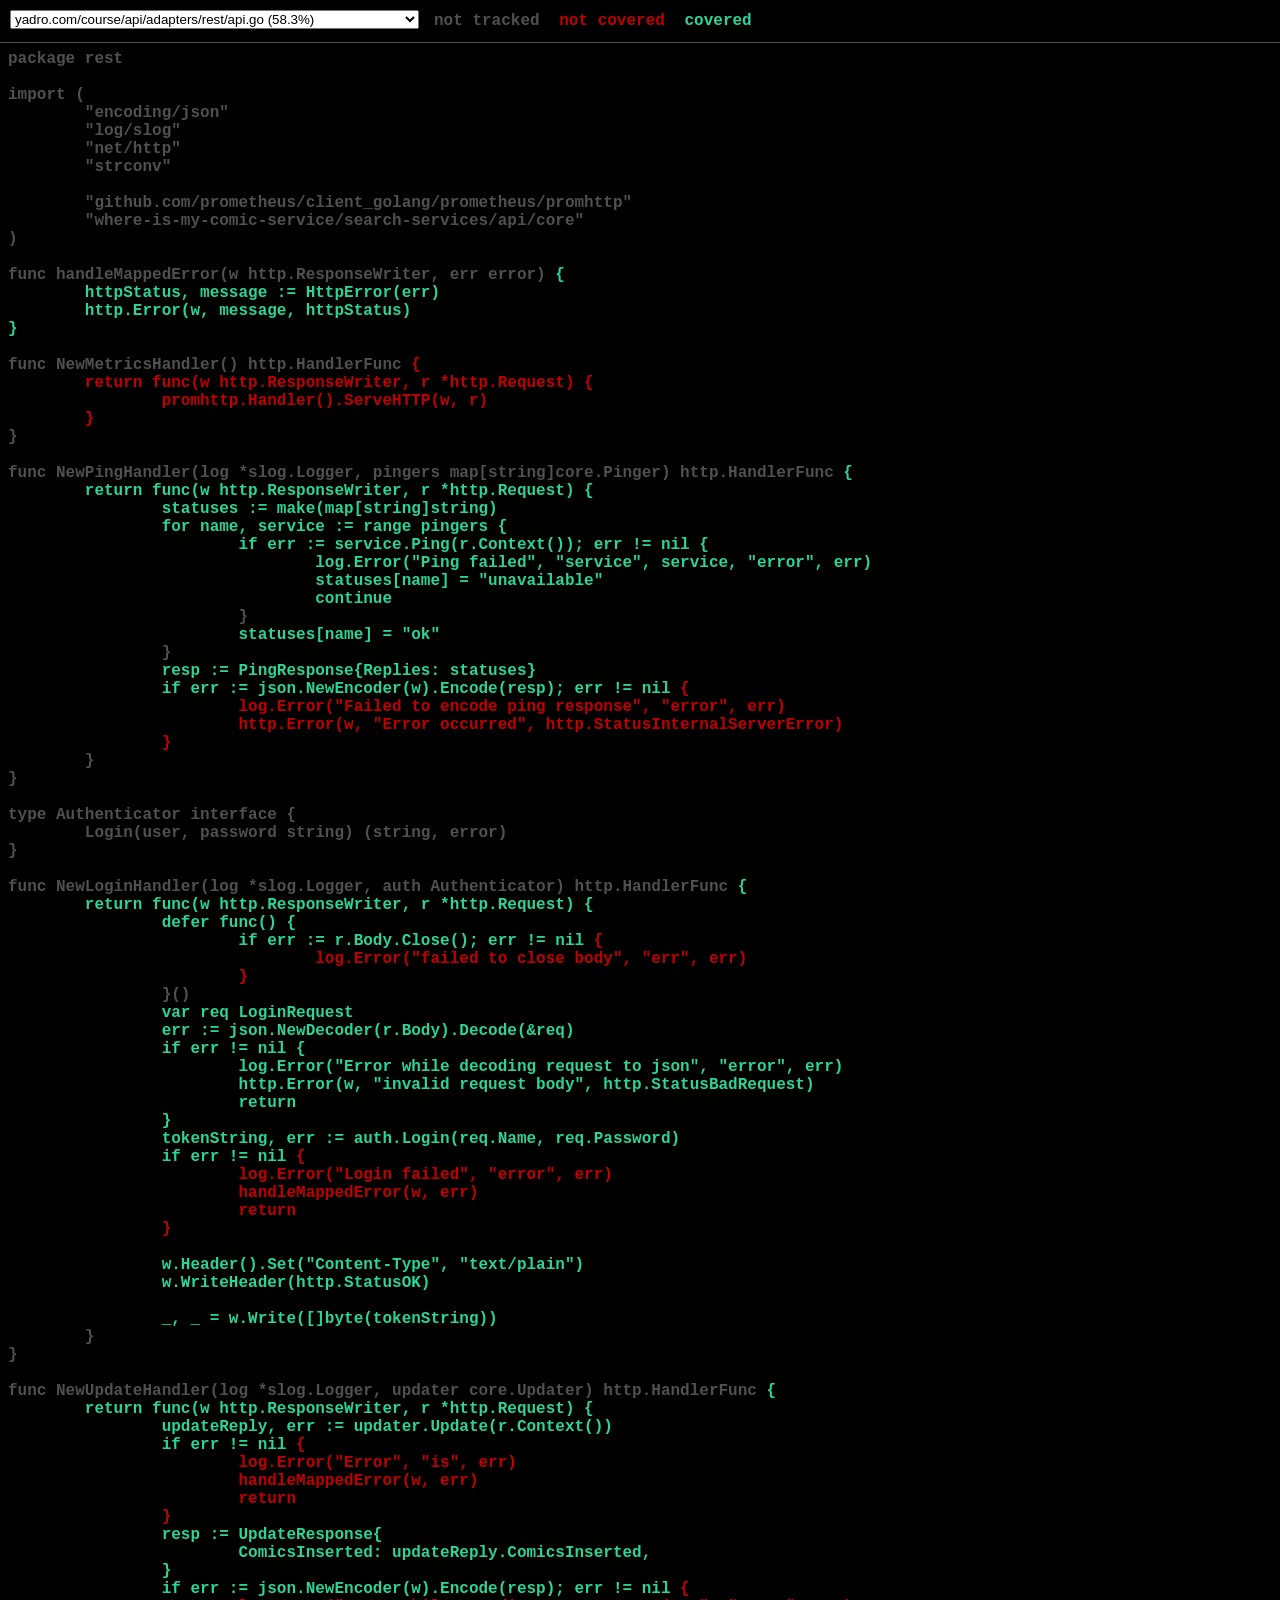
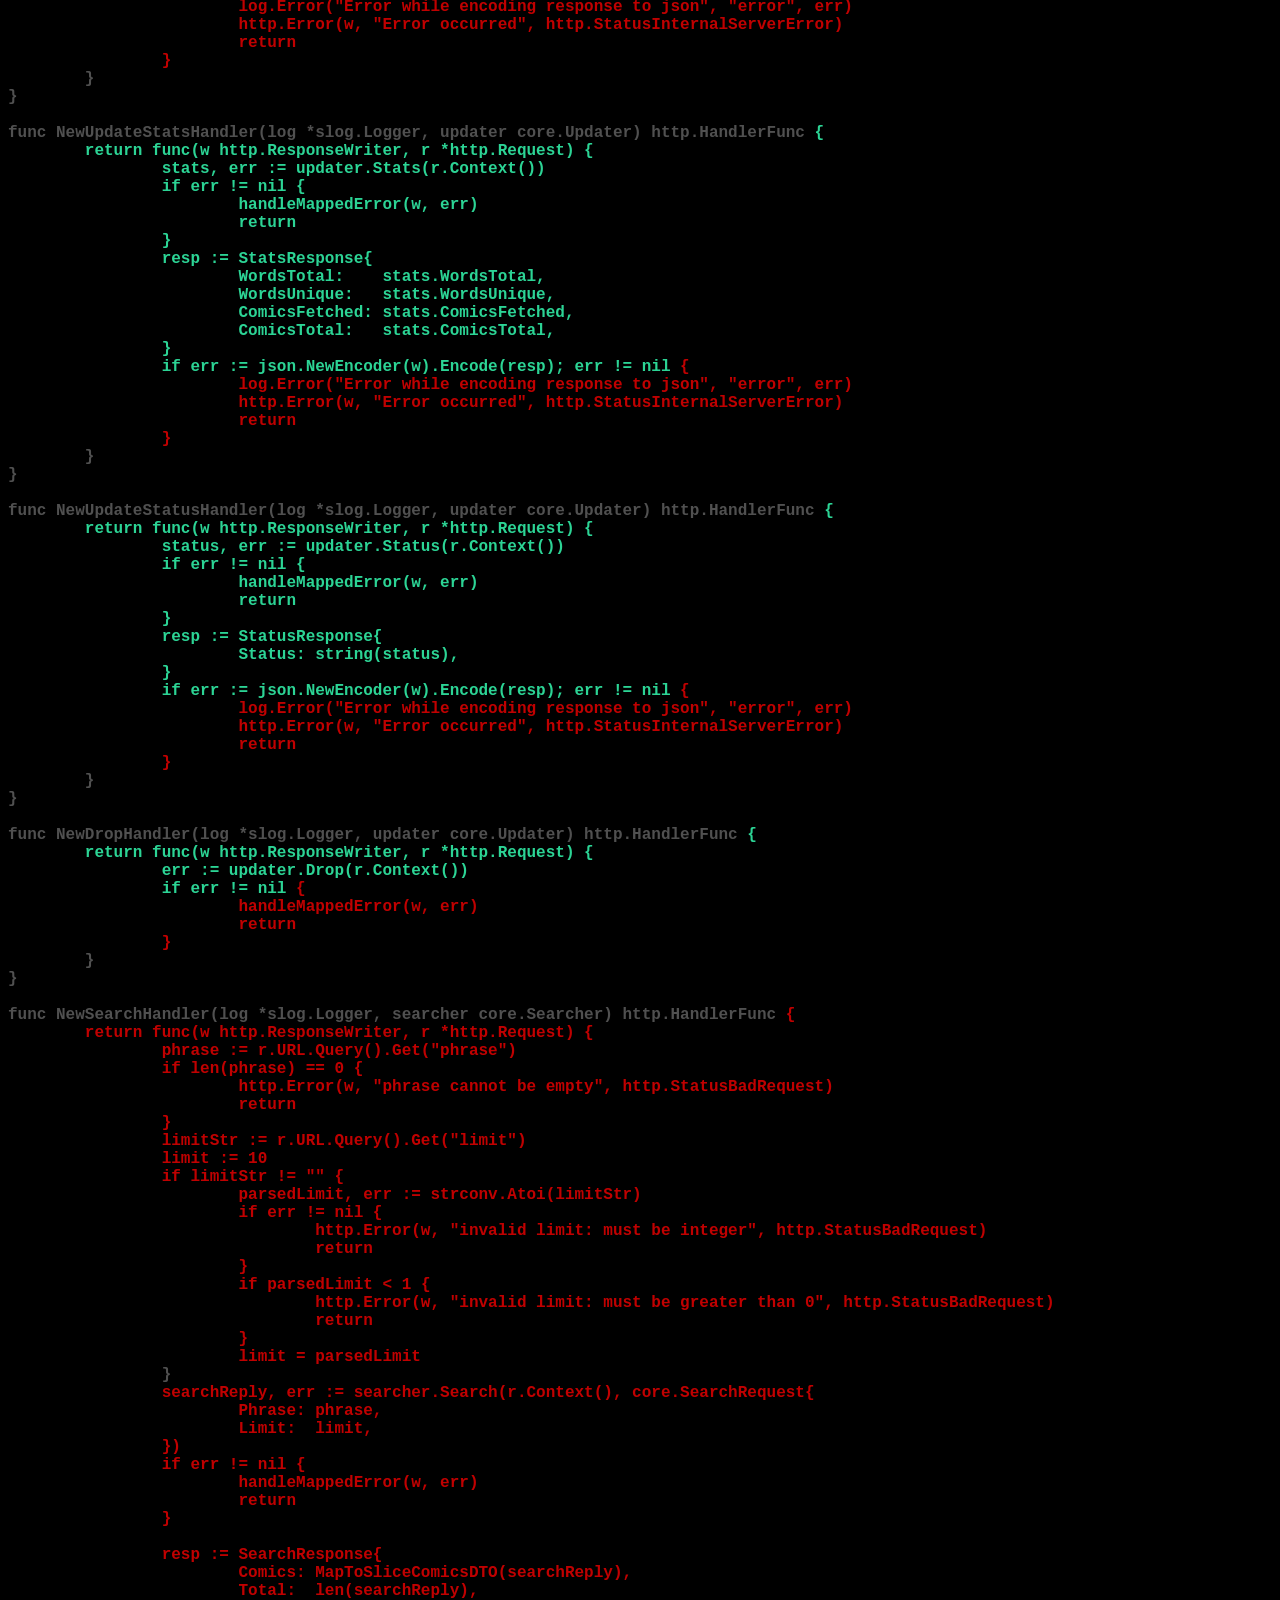
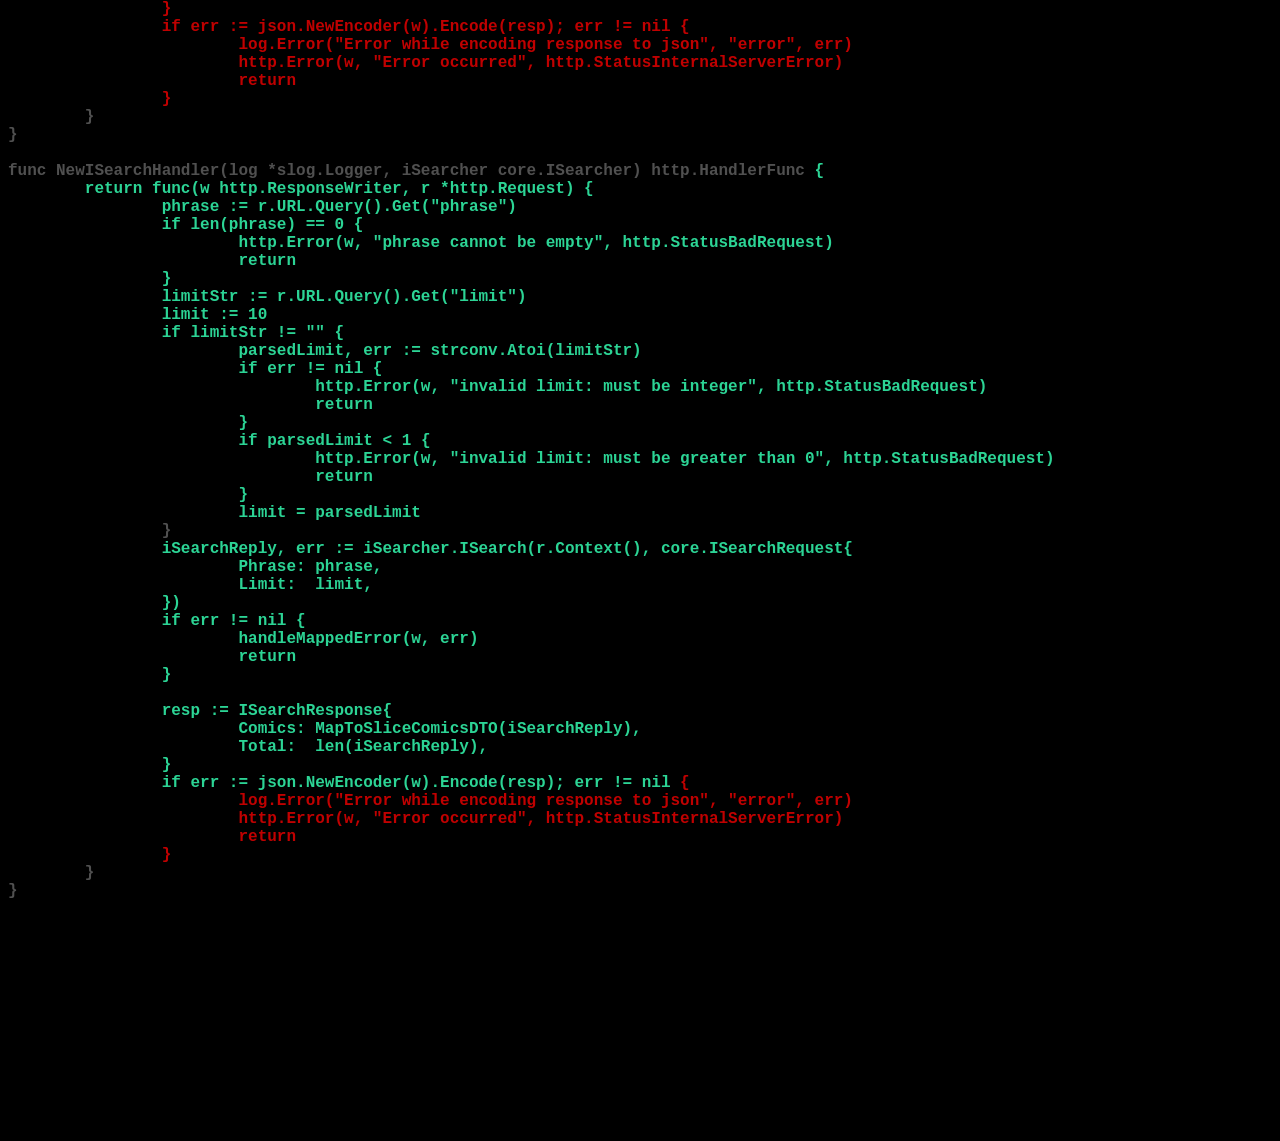
<file: cover.html>
<!DOCTYPE html>
<html>
	<head>
		<meta http-equiv="Content-Type" content="text/html; charset=utf-8">
		<title>rest: Go Coverage Report</title>
		<style>
			body {
				background: black;
				color: rgb(80, 80, 80);
			}
			body, pre, #legend span {
				font-family: Menlo, monospace;
				font-weight: bold;
			}
			#topbar {
				background: black;
				position: fixed;
				top: 0; left: 0; right: 0;
				height: 42px;
				border-bottom: 1px solid rgb(80, 80, 80);
			}
			#content {
				margin-top: 50px;
			}
			#nav, #legend {
				float: left;
				margin-left: 10px;
			}
			#legend {
				margin-top: 12px;
			}
			#nav {
				margin-top: 10px;
			}
			#legend span {
				margin: 0 5px;
			}
			.cov0 { color: rgb(192, 0, 0) }
.cov1 { color: rgb(128, 128, 128) }
.cov2 { color: rgb(116, 140, 131) }
.cov3 { color: rgb(104, 152, 134) }
.cov4 { color: rgb(92, 164, 137) }
.cov5 { color: rgb(80, 176, 140) }
.cov6 { color: rgb(68, 188, 143) }
.cov7 { color: rgb(56, 200, 146) }
.cov8 { color: rgb(44, 212, 149) }
.cov9 { color: rgb(32, 224, 152) }
.cov10 { color: rgb(20, 236, 155) }

		</style>
	</head>
	<body>
		<div id="topbar">
			<div id="nav">
				<select id="files">
				
				<option value="file0">yadro.com/course/api/adapters/rest/api.go (58.3%)</option>
				
				<option value="file1">yadro.com/course/api/adapters/rest/middleware/auth.go (100.0%)</option>
				
				<option value="file2">yadro.com/course/isearch/adapters/grpc/server.go (100.0%)</option>
				
				<option value="file3">yadro.com/course/isearch/adapters/initiator/initiator.go (100.0%)</option>
				
				<option value="file4">yadro.com/course/isearch/core/service.go (93.1%)</option>
				
				<option value="file5">yadro.com/course/search/adapters/grpc/server.go (100.0%)</option>
				
				<option value="file6">yadro.com/course/search/core/service.go (91.2%)</option>
				
				<option value="file7">yadro.com/course/update/adapters/grpc/server.go (100.0%)</option>
				
				<option value="file8">yadro.com/course/update/core/service.go (81.4%)</option>
				
				<option value="file9">yadro.com/course/words/words/words.go (100.0%)</option>
				
				</select>
			</div>
			<div id="legend">
				<span>not tracked</span>
			
				<span class="cov0">not covered</span>
				<span class="cov8">covered</span>
			
			</div>
		</div>
		<div id="content">
		
		<pre class="file" id="file0" style="display: none">package rest

import (
        "encoding/json"
        "log/slog"
        "net/http"
        "strconv"

        "github.com/prometheus/client_golang/prometheus/promhttp"
        "where-is-my-comic-service/search-services/api/core"
)

func handleMappedError(w http.ResponseWriter, err error) <span class="cov8" title="1">{
        httpStatus, message := HttpError(err)
        http.Error(w, message, httpStatus)
}</span>

func NewMetricsHandler() http.HandlerFunc <span class="cov0" title="0">{
        return func(w http.ResponseWriter, r *http.Request) </span><span class="cov0" title="0">{
                promhttp.Handler().ServeHTTP(w, r)
        }</span>
}

func NewPingHandler(log *slog.Logger, pingers map[string]core.Pinger) http.HandlerFunc <span class="cov8" title="1">{
        return func(w http.ResponseWriter, r *http.Request) </span><span class="cov8" title="1">{
                statuses := make(map[string]string)
                for name, service := range pingers </span><span class="cov8" title="1">{
                        if err := service.Ping(r.Context()); err != nil </span><span class="cov8" title="1">{
                                log.Error("Ping failed", "service", service, "error", err)
                                statuses[name] = "unavailable"
                                continue</span>
                        }
                        <span class="cov8" title="1">statuses[name] = "ok"</span>
                }
                <span class="cov8" title="1">resp := PingResponse{Replies: statuses}
                if err := json.NewEncoder(w).Encode(resp); err != nil </span><span class="cov0" title="0">{
                        log.Error("Failed to encode ping response", "error", err)
                        http.Error(w, "Error occurred", http.StatusInternalServerError)
                }</span>
        }
}

type Authenticator interface {
        Login(user, password string) (string, error)
}

func NewLoginHandler(log *slog.Logger, auth Authenticator) http.HandlerFunc <span class="cov8" title="1">{
        return func(w http.ResponseWriter, r *http.Request) </span><span class="cov8" title="1">{
                defer func() </span><span class="cov8" title="1">{
                        if err := r.Body.Close(); err != nil </span><span class="cov0" title="0">{
                                log.Error("failed to close body", "err", err)
                        }</span>
                }()
                <span class="cov8" title="1">var req LoginRequest
                err := json.NewDecoder(r.Body).Decode(&amp;req)
                if err != nil </span><span class="cov8" title="1">{
                        log.Error("Error while decoding request to json", "error", err)
                        http.Error(w, "invalid request body", http.StatusBadRequest)
                        return
                }</span>
                <span class="cov8" title="1">tokenString, err := auth.Login(req.Name, req.Password)
                if err != nil </span><span class="cov0" title="0">{
                        log.Error("Login failed", "error", err)
                        handleMappedError(w, err)
                        return
                }</span>

                <span class="cov8" title="1">w.Header().Set("Content-Type", "text/plain")
                w.WriteHeader(http.StatusOK)

                _, _ = w.Write([]byte(tokenString))</span>
        }
}

func NewUpdateHandler(log *slog.Logger, updater core.Updater) http.HandlerFunc <span class="cov8" title="1">{
        return func(w http.ResponseWriter, r *http.Request) </span><span class="cov8" title="1">{
                updateReply, err := updater.Update(r.Context())
                if err != nil </span><span class="cov0" title="0">{
                        log.Error("Error", "is", err)
                        handleMappedError(w, err)
                        return
                }</span>
                <span class="cov8" title="1">resp := UpdateResponse{
                        ComicsInserted: updateReply.ComicsInserted,
                }
                if err := json.NewEncoder(w).Encode(resp); err != nil </span><span class="cov0" title="0">{
                        log.Error("Error while encoding response to json", "error", err)
                        http.Error(w, "Error occurred", http.StatusInternalServerError)
                        return
                }</span>
        }
}

func NewUpdateStatsHandler(log *slog.Logger, updater core.Updater) http.HandlerFunc <span class="cov8" title="1">{
        return func(w http.ResponseWriter, r *http.Request) </span><span class="cov8" title="1">{
                stats, err := updater.Stats(r.Context())
                if err != nil </span><span class="cov8" title="1">{
                        handleMappedError(w, err)
                        return
                }</span>
                <span class="cov8" title="1">resp := StatsResponse{
                        WordsTotal:    stats.WordsTotal,
                        WordsUnique:   stats.WordsUnique,
                        ComicsFetched: stats.ComicsFetched,
                        ComicsTotal:   stats.ComicsTotal,
                }
                if err := json.NewEncoder(w).Encode(resp); err != nil </span><span class="cov0" title="0">{
                        log.Error("Error while encoding response to json", "error", err)
                        http.Error(w, "Error occurred", http.StatusInternalServerError)
                        return
                }</span>
        }
}

func NewUpdateStatusHandler(log *slog.Logger, updater core.Updater) http.HandlerFunc <span class="cov8" title="1">{
        return func(w http.ResponseWriter, r *http.Request) </span><span class="cov8" title="1">{
                status, err := updater.Status(r.Context())
                if err != nil </span><span class="cov8" title="1">{
                        handleMappedError(w, err)
                        return
                }</span>
                <span class="cov8" title="1">resp := StatusResponse{
                        Status: string(status),
                }
                if err := json.NewEncoder(w).Encode(resp); err != nil </span><span class="cov0" title="0">{
                        log.Error("Error while encoding response to json", "error", err)
                        http.Error(w, "Error occurred", http.StatusInternalServerError)
                        return
                }</span>
        }
}

func NewDropHandler(log *slog.Logger, updater core.Updater) http.HandlerFunc <span class="cov8" title="1">{
        return func(w http.ResponseWriter, r *http.Request) </span><span class="cov8" title="1">{
                err := updater.Drop(r.Context())
                if err != nil </span><span class="cov0" title="0">{
                        handleMappedError(w, err)
                        return
                }</span>
        }
}

func NewSearchHandler(log *slog.Logger, searcher core.Searcher) http.HandlerFunc <span class="cov0" title="0">{
        return func(w http.ResponseWriter, r *http.Request) </span><span class="cov0" title="0">{
                phrase := r.URL.Query().Get("phrase")
                if len(phrase) == 0 </span><span class="cov0" title="0">{
                        http.Error(w, "phrase cannot be empty", http.StatusBadRequest)
                        return
                }</span>
                <span class="cov0" title="0">limitStr := r.URL.Query().Get("limit")
                limit := 10
                if limitStr != "" </span><span class="cov0" title="0">{
                        parsedLimit, err := strconv.Atoi(limitStr)
                        if err != nil </span><span class="cov0" title="0">{
                                http.Error(w, "invalid limit: must be integer", http.StatusBadRequest)
                                return
                        }</span>
                        <span class="cov0" title="0">if parsedLimit &lt; 1 </span><span class="cov0" title="0">{
                                http.Error(w, "invalid limit: must be greater than 0", http.StatusBadRequest)
                                return
                        }</span>
                        <span class="cov0" title="0">limit = parsedLimit</span>
                }
                <span class="cov0" title="0">searchReply, err := searcher.Search(r.Context(), core.SearchRequest{
                        Phrase: phrase,
                        Limit:  limit,
                })
                if err != nil </span><span class="cov0" title="0">{
                        handleMappedError(w, err)
                        return
                }</span>

                <span class="cov0" title="0">resp := SearchResponse{
                        Comics: MapToSliceComicsDTO(searchReply),
                        Total:  len(searchReply),
                }
                if err := json.NewEncoder(w).Encode(resp); err != nil </span><span class="cov0" title="0">{
                        log.Error("Error while encoding response to json", "error", err)
                        http.Error(w, "Error occurred", http.StatusInternalServerError)
                        return
                }</span>
        }
}

func NewISearchHandler(log *slog.Logger, iSearcher core.ISearcher) http.HandlerFunc <span class="cov8" title="1">{
        return func(w http.ResponseWriter, r *http.Request) </span><span class="cov8" title="1">{
                phrase := r.URL.Query().Get("phrase")
                if len(phrase) == 0 </span><span class="cov8" title="1">{
                        http.Error(w, "phrase cannot be empty", http.StatusBadRequest)
                        return
                }</span>
                <span class="cov8" title="1">limitStr := r.URL.Query().Get("limit")
                limit := 10
                if limitStr != "" </span><span class="cov8" title="1">{
                        parsedLimit, err := strconv.Atoi(limitStr)
                        if err != nil </span><span class="cov8" title="1">{
                                http.Error(w, "invalid limit: must be integer", http.StatusBadRequest)
                                return
                        }</span>
                        <span class="cov8" title="1">if parsedLimit &lt; 1 </span><span class="cov8" title="1">{
                                http.Error(w, "invalid limit: must be greater than 0", http.StatusBadRequest)
                                return
                        }</span>
                        <span class="cov8" title="1">limit = parsedLimit</span>
                }
                <span class="cov8" title="1">iSearchReply, err := iSearcher.ISearch(r.Context(), core.ISearchRequest{
                        Phrase: phrase,
                        Limit:  limit,
                })
                if err != nil </span><span class="cov8" title="1">{
                        handleMappedError(w, err)
                        return
                }</span>

                <span class="cov8" title="1">resp := ISearchResponse{
                        Comics: MapToSliceComicsDTO(iSearchReply),
                        Total:  len(iSearchReply),
                }
                if err := json.NewEncoder(w).Encode(resp); err != nil </span><span class="cov0" title="0">{
                        log.Error("Error while encoding response to json", "error", err)
                        http.Error(w, "Error occurred", http.StatusInternalServerError)
                        return
                }</span>
        }
}
</pre>
		
		<pre class="file" id="file1" style="display: none">package middleware

import (
        "net/http"
        "strings"

        "where-is-my-comic-service/search-services/api/adapters/rest"
)

type TokenVerifier interface {
        Verify(token string) error
}

func Auth(next http.HandlerFunc, verifier TokenVerifier) http.HandlerFunc <span class="cov8" title="1">{
        return func(w http.ResponseWriter, r *http.Request) </span><span class="cov8" title="1">{
                authHeader := r.Header.Get("Authorization")
                if authHeader == "" </span><span class="cov8" title="1">{
                        http.Error(w, "Authorization header required", http.StatusUnauthorized)
                        return
                }</span>
                <span class="cov8" title="1">if !strings.HasPrefix(authHeader, "Token ") </span><span class="cov8" title="1">{
                        http.Error(w, "invalid authorization header", http.StatusUnauthorized)
                        return
                }</span>
                <span class="cov8" title="1">tokenString := strings.TrimPrefix(authHeader, "Token ")
                err := verifier.Verify(tokenString)
                if err != nil </span><span class="cov8" title="1">{
                        httpStatus, message := rest.HttpError(err)
                        http.Error(w, message, httpStatus)
                        return
                }</span>
                <span class="cov8" title="1">next(w, r)</span>
        }
}
</pre>
		
		<pre class="file" id="file2" style="display: none">package grpc

import (
        "context"
        "log/slog"

        "google.golang.org/protobuf/types/known/emptypb"
        "where-is-my-comic-service/search-services/isearch/core"
        isearchpb "where-is-my-comic-service/search-services/proto/isearch"
)

func NewServer(service core.ISearcher) *Server <span class="cov8" title="1">{
        return &amp;Server{service: service}
}</span>

type Server struct {
        isearchpb.UnimplementedISearchServer
        service core.ISearcher
}

func (s *Server) Ping(_ context.Context, _ *emptypb.Empty) (*emptypb.Empty, error) <span class="cov8" title="1">{ return nil, nil }</span>

func (s *Server) ISearch(ctx context.Context, in *isearchpb.ISearchRequest) (*isearchpb.ISearchResponse, error) <span class="cov8" title="1">{
        iSearchReply, err := s.service.ISearch(ctx, core.ISearchRequest{
                Phrase: in.Phrase,
                Limit:  int(in.GetLimit()),
        })
        if err != nil </span><span class="cov8" title="1">{
                slog.Error("Error", "err", err)
                return nil, MapGRPCError(err)
        }</span>
        <span class="cov8" title="1">return &amp;isearchpb.ISearchResponse{
                Comics: toProtoComics(iSearchReply),
        }, nil</span>
}
</pre>
		
		<pre class="file" id="file3" style="display: none">package initiator

import (
        "context"
        "log/slog"
        "time"

        "where-is-my-comic-service/search-services/isearch/core"
)

type Initiator struct {
        builder core.IndexBuilder
        ttl     time.Duration
        log     *slog.Logger
}

func New(builder core.IndexBuilder, ttl time.Duration, log *slog.Logger) *Initiator <span class="cov8" title="1">{
        return &amp;Initiator{
                builder: builder,
                ttl:     ttl,
                log:     log,
        }
}</span>

func (i *Initiator) InitInitial(ctx context.Context) error <span class="cov8" title="1">{
        i.log.Info("Starting initial index build...")
        if err := i.builder.RebuildIndex(ctx); err != nil </span><span class="cov8" title="1">{
                i.log.Error("Failed to build initial index", "err", err)
                return err
        }</span>
        <span class="cov8" title="1">i.log.Info("Initial index built successfully")
        return nil</span>
}

func (i *Initiator) Start(ctx context.Context) <span class="cov8" title="1">{
        ticker := time.NewTicker(i.ttl)
        defer ticker.Stop()
        for </span><span class="cov8" title="1">{
                select </span>{
                case &lt;-ctx.Done():<span class="cov8" title="1">
                        i.log.Info("Stopping initiator...")
                        return</span>
                case &lt;-ticker.C:<span class="cov8" title="1">
                        i.log.Info("Rebuilding index by timer...")
                        if err := i.builder.RebuildIndex(ctx); err != nil </span><span class="cov8" title="1">{
                                i.log.Error("Failed to rebuild index", "err", err)
                        }</span>
                }
        }
}
</pre>
		
		<pre class="file" id="file4" style="display: none">package core

import (
        "context"
        "log/slog"
        "slices"
        "sort"
        "strings"
        "sync/atomic"

        "github.com/iwilltry42/bm25-go/bm25"
)

const k1 = 1.5
const b = 0.75

type Service struct {
        log        *slog.Logger
        db         DB
        words      Words
        index      atomic.Pointer[SearchIndex]
        rebuilding atomic.Bool
}

type searchResult struct {
        ID    int
        Score float64
}

func NewService(log *slog.Logger, db DB, words Words) (*Service, error) <span class="cov8" title="1">{
        return &amp;Service{
                log:   log,
                db:    db,
                words: words,
        }, nil
}</span>

func removeDuplicates(keyWords []string) []string <span class="cov8" title="1">{
        slices.Sort(keyWords)
        keyWords = slices.Compact(keyWords)
        return keyWords
}</span>

func tokenizer(s string) []string <span class="cov8" title="1">{
        return strings.Split(s, " ")
}</span>

func buildSearchIndex(comicsData []ComicsKeyWords) (*SearchIndex, error) <span class="cov8" title="1">{
        searchIndex := &amp;SearchIndex{
                InvertedIndex: make(map[string][]DocMeta),
                IDF:           make(map[string]float64),
        }
        corpus := make([]string, 0, len(comicsData))

        for _, c := range comicsData </span><span class="cov8" title="1">{
                corpus = append(corpus, strings.Join(c.KeyWords, " "))
        }</span>

        <span class="cov8" title="1">if len(corpus) == 0 </span><span class="cov8" title="1">{
                return searchIndex, nil
        }</span>
        <span class="cov8" title="1">bm, err := bm25.NewBM25Okapi(corpus, tokenizer, k1, b, nil)
        if err != nil </span><span class="cov0" title="0">{
                return nil, err
        }</span>
        <span class="cov8" title="1">for _, data := range comicsData </span><span class="cov8" title="1">{
                keyWordsJoined := strings.Join(data.KeyWords, " ")
                uniqueKeyWords := removeDuplicates(data.KeyWords)
                for _, keyWord := range uniqueKeyWords </span><span class="cov8" title="1">{
                        termFreq, err := bm25.CountTermFreq(keyWord, keyWordsJoined, tokenizer)

                        if err != nil </span><span class="cov0" title="0">{
                                return nil, err
                        }</span>

                        <span class="cov8" title="1">if _, ok := searchIndex.IDF[keyWord]; !ok </span><span class="cov8" title="1">{
                                idf, err := bm.IDF(keyWord)
                                if err != nil </span><span class="cov0" title="0">{
                                        return nil, err
                                }</span>
                                <span class="cov8" title="1">searchIndex.IDF[keyWord] = idf</span>
                        }

                        <span class="cov8" title="1">searchIndex.InvertedIndex[keyWord] = append(searchIndex.InvertedIndex[keyWord], DocMeta{
                                DocID: data.ID,
                                TF:    termFreq,
                        })</span>
                }
        }
        <span class="cov8" title="1">searchIndex.DocLengths = bm.DocLengths()
        searchIndex.TotalDocs = bm.CorpusSize()
        searchIndex.AvgDocLength = bm.AvgDocLen()

        return searchIndex, nil</span>
}

func (s *Service) RebuildIndex(ctx context.Context) error <span class="cov8" title="1">{
        if !s.rebuilding.CompareAndSwap(false, true) </span><span class="cov8" title="1">{
                s.log.Info("rebuild already in progress, skipping")
                return nil
        }</span>
        <span class="cov8" title="1">defer s.rebuilding.Store(false)
        s.log.Info("Starting index rebuild process...")
        comicsData, err := s.db.GetComicsData(ctx)
        if err != nil </span><span class="cov8" title="1">{
                s.log.Error("", "err", err)
                return err
        }</span>
        <span class="cov8" title="1">newIndex, err := buildSearchIndex(comicsData)
        if err != nil </span><span class="cov0" title="0">{
                return err
        }</span>

        <span class="cov8" title="1">s.index.Store(newIndex)
        s.log.Info("Index successfully rebuilt")
        return nil</span>
}

func getBM25Score(tf int, idf float64, dl int, avgDL float64) float64 <span class="cov8" title="1">{

        TF := float64(tf)
        DL := float64(dl)
        numerator := TF * (k1 + 1)
        denominator := TF + k1*(1-b+b*(DL/avgDL))

        score := idf * (numerator / denominator)
        return score

}</span>

func getDocScores(normalizedPhrase []string, currentIndex *SearchIndex) map[int]float64 <span class="cov8" title="1">{
        docScores := make(map[int]float64)
        for _, phrase := range normalizedPhrase </span><span class="cov8" title="1">{
                metaList, ok := currentIndex.InvertedIndex[phrase]
                if !ok </span><span class="cov0" title="0">{
                        continue</span>
                }
                <span class="cov8" title="1">idf := currentIndex.IDF[phrase]
                for _, docMeta := range metaList </span><span class="cov8" title="1">{
                        score := getBM25Score(
                                docMeta.TF,
                                idf,
                                currentIndex.DocLengths[docMeta.DocID-1],
                                currentIndex.AvgDocLength,
                        )

                        docScores[docMeta.DocID] += score
                }</span>
        }
        <span class="cov8" title="1">return docScores</span>
}

func (s *Service) ISearch(ctx context.Context, req ISearchRequest) ([]Comics, error) <span class="cov8" title="1">{
        s.log.Info("Request", "request", req)
        normalizedPhrase, err := s.words.Norm(ctx, req.Phrase)
        if err != nil </span><span class="cov8" title="1">{
                return nil, err
        }</span>
        <span class="cov8" title="1">currentIndex := s.index.Load()
        if currentIndex == nil </span><span class="cov8" title="1">{
                return nil, ErrIndexNotReady
        }</span>
        <span class="cov8" title="1">docScores := getDocScores(normalizedPhrase, currentIndex)

        relevantComics := make([]searchResult, 0, len(docScores))
        for docID, docScore := range docScores </span><span class="cov8" title="1">{
                relevantComics = append(relevantComics, searchResult{
                        ID:    docID,
                        Score: docScore,
                })
        }</span>

        <span class="cov8" title="1">sort.Slice(relevantComics, func(i, j int) bool </span><span class="cov8" title="1">{
                return relevantComics[i].Score &gt; relevantComics[j].Score
        }</span>)

        <span class="cov8" title="1">if req.Limit &gt; len(relevantComics) </span><span class="cov8" title="1">{
                req.Limit = len(relevantComics)
        }</span>
        <span class="cov8" title="1">relevantComics = relevantComics[:req.Limit]
        var result []Comics

        for _, comics := range relevantComics </span><span class="cov8" title="1">{
                if comics.Score == 0 </span><span class="cov0" title="0">{
                        continue</span>
                }

                <span class="cov8" title="1">comicsImageURL, err := s.db.GetImageURL(ctx, comics.ID)
                if err != nil </span><span class="cov8" title="1">{
                        return nil, err
                }</span>
                <span class="cov8" title="1">result = append(result, Comics{
                        ID:  int64(comics.ID),
                        URL: comicsImageURL,
                })</span>
        }
        <span class="cov8" title="1">return result, nil</span>
}
</pre>
		
		<pre class="file" id="file5" style="display: none">package grpc

import (
        "context"
        "log/slog"

        "google.golang.org/grpc/codes"
        "google.golang.org/grpc/status"
        "google.golang.org/protobuf/types/known/emptypb"
        searchpb "where-is-my-comic-service/search-services/proto/search"
        "where-is-my-comic-service/search-services/search/core"
)

func NewServer(service core.Searcher) *Server <span class="cov8" title="1">{
        return &amp;Server{service: service}
}</span>

type Server struct {
        searchpb.UnimplementedSearchServer
        service core.Searcher
}

func (s *Server) Ping(_ context.Context, _ *emptypb.Empty) (*emptypb.Empty, error) <span class="cov8" title="1">{ return nil, nil }</span>

func (s *Server) Search(ctx context.Context, in *searchpb.SearchRequest) (*searchpb.SearchResponse, error) <span class="cov8" title="1">{
        searchReply, err := s.service.Search(ctx, core.SearchRequest{
                Phrase: in.Phrase,
                Limit:  int(in.GetLimit()),
        })
        if err != nil </span><span class="cov8" title="1">{
                slog.Error("Error", "err", err)
                return nil, status.Error(codes.Internal, "failed to search")
        }</span>
        <span class="cov8" title="1">return &amp;searchpb.SearchResponse{
                Comics: toProtoComics(searchReply),
        }, nil</span>
}
</pre>
		
		<pre class="file" id="file6" style="display: none">package core

import (
        "context"
        "log/slog"
        "strings"

        "github.com/iwilltry42/bm25-go/bm25"
)

type Service struct {
        log   *slog.Logger
        db    DB
        words Words
}

func NewService(log *slog.Logger, db DB, words Words) (*Service, error) <span class="cov8" title="1">{
        return &amp;Service{
                log:   log,
                db:    db,
                words: words,
        }, nil
}</span>

func (s *Service) Search(ctx context.Context, req SearchRequest) ([]Comics, error) <span class="cov8" title="1">{
        normalizedPhrase, err := s.words.Norm(ctx, req.Phrase)
        if err != nil </span><span class="cov8" title="1">{
                return nil, err
        }</span>

        <span class="cov8" title="1">comicsData, err := s.db.GetComicsData(ctx)
        if err != nil </span><span class="cov8" title="1">{
                return nil, err
        }</span>
        <span class="cov8" title="1">corpus := make([]string, 0, len(comicsData))
        comicsID := make([]int, 0, len(comicsData))

        for _, c := range comicsData </span><span class="cov8" title="1">{
                corpus = append(corpus, strings.Join(c.KeyWords, " "))
                comicsID = append(comicsID, c.ID)
        }</span>

        <span class="cov8" title="1">if len(corpus) == 0 </span><span class="cov8" title="1">{
                return []Comics{}, nil
        }</span>

        <span class="cov8" title="1">tokenizer := func(s string) []string </span><span class="cov8" title="1">{
                return strings.Split(s, " ")
        }</span>

        <span class="cov8" title="1">bm, err := bm25.NewBM25Okapi(corpus, tokenizer, 1.5, 0.75, nil)
        if err != nil </span><span class="cov0" title="0">{
                return nil, err
        }</span>
        <span class="cov8" title="1">scores, err := bm.GetScores(normalizedPhrase)
        if err != nil </span><span class="cov0" title="0">{
                return nil, err
        }</span>
        <span class="cov8" title="1">topIndices, err := bm25.TopNIndices(scores, req.Limit)
        if err != nil </span><span class="cov8" title="1">{
                return nil, err
        }</span>
        <span class="cov8" title="1">var result []Comics

        for _, index := range topIndices </span><span class="cov8" title="1">{
                if scores[index] == 0 </span><span class="cov8" title="1">{
                        continue</span>
                }
                <span class="cov8" title="1">comicsImageURL, err := s.db.GetImageURL(ctx, comicsID[index])
                if err != nil </span><span class="cov0" title="0">{
                        return nil, err
                }</span>
                <span class="cov8" title="1">result = append(result, Comics{
                        ID:  int64(comicsID[index]),
                        URL: comicsImageURL,
                })</span>
        }
        <span class="cov8" title="1">return result, nil</span>
}
</pre>
		
		<pre class="file" id="file7" style="display: none">package grpc

import (
        "context"
        "log/slog"

        "google.golang.org/grpc/codes"
        "google.golang.org/grpc/status"
        "google.golang.org/protobuf/types/known/emptypb"
        updatepb "where-is-my-comic-service/search-services/proto/update"
        "where-is-my-comic-service/search-services/update/core"
)

func NewServer(service core.Updater) *Server <span class="cov8" title="1">{
        return &amp;Server{service: service}
}</span>

type Server struct {
        updatepb.UnimplementedUpdateServer
        service core.Updater
}

func (s *Server) Ping(_ context.Context, _ *emptypb.Empty) (*emptypb.Empty, error) <span class="cov8" title="1">{ return nil, nil }</span>

func (s *Server) Status(ctx context.Context, _ *emptypb.Empty) (*updatepb.StatusReply, error) <span class="cov8" title="1">{
        serviceStatus := s.service.Status(ctx)
        return &amp;updatepb.StatusReply{
                Status: ToProtoStatus(serviceStatus),
        }, nil
}</span>

func (s *Server) Update(ctx context.Context, _ *emptypb.Empty) (*updatepb.UpdateReply, error) <span class="cov8" title="1">{
        if s.service.Status(ctx) == core.StatusRunning </span><span class="cov8" title="1">{
                return nil, status.Error(codes.Unavailable, "update is already running")
        }</span>
        <span class="cov8" title="1">updateReply, err := s.service.Update(ctx)
        if err != nil </span><span class="cov8" title="1">{
                return nil, status.Error(codes.Internal, "failed to update")
        }</span>
        <span class="cov8" title="1">return &amp;updatepb.UpdateReply{
                ComicsInserted: int64(updateReply.ComicsInserted),
        }, nil</span>
}

func (s *Server) Stats(ctx context.Context, _ *emptypb.Empty) (*updatepb.StatsReply, error) <span class="cov8" title="1">{
        serviceStats, err := s.service.Stats(ctx)
        if err != nil </span><span class="cov8" title="1">{
                slog.Error("Error while getting stats", "err", err)
                return nil, status.Error(codes.Internal, "failed to get stats")
        }</span>
        <span class="cov8" title="1">return &amp;updatepb.StatsReply{
                WordsTotal:    int64(serviceStats.WordsTotal),
                WordsUnique:   int64(serviceStats.WordsUnique),
                ComicsFetched: int64(serviceStats.ComicsFetched),
                ComicsTotal:   int64(serviceStats.ComicsTotal),
        }, nil</span>
}

func (s *Server) Drop(ctx context.Context, _ *emptypb.Empty) (*emptypb.Empty, error) <span class="cov8" title="1">{
        err := s.service.Drop(ctx)
        return &amp;emptypb.Empty{}, err
}</span>
</pre>
		
		<pre class="file" id="file8" style="display: none">package core

import (
        "context"
        "fmt"
        "log/slog"
        "strings"
        "sync"
        "sync/atomic"
)

type Service struct {
        log         *slog.Logger
        db          DB
        xkcd        XKCD
        words       Words
        publisher   Publisher
        concurrency int
        isBusy      atomic.Int32
}

func NewService(
        log *slog.Logger, db DB, xkcd XKCD, words Words, publisher Publisher, concurrency int,
) (*Service, error) <span class="cov8" title="1">{
        if concurrency &lt; 1 </span><span class="cov8" title="1">{
                return nil, fmt.Errorf("wrong concurrency specified: %d", concurrency)
        }</span>
        <span class="cov8" title="1">return &amp;Service{
                log:         log,
                db:          db,
                xkcd:        xkcd,
                words:       words,
                publisher:   publisher,
                concurrency: concurrency,
        }, nil</span>
}

func updateWorker(s *Service, jobs &lt;-chan int, insertionsCounter *atomic.Int64, ctx context.Context) <span class="cov8" title="1">{
        for comicsID := range jobs </span><span class="cov8" title="1">{
                data, err := s.xkcd.Get(ctx, comicsID)
                if err != nil </span><span class="cov0" title="0">{
                        s.log.Error("failed to get xkcd data", "id", comicsID, "error", err)
                        continue</span>
                }
                <span class="cov8" title="1">keyWords := strings.Join([]string{
                        data.Title,
                        data.Alt,
                        data.Description,
                        data.SafeTitle,
                }, " ")

                /*
                        Normalization without removing duplicates to incorporate term frequency metric of BM25 score.
                */
                normalizedDesc, err := s.words.NormLeaveDuplicates(ctx, keyWords)
                if err != nil </span><span class="cov0" title="0">{
                        s.log.Error("words normalization failed", "id", comicsID, "error", err)
                        continue</span>
                }
                <span class="cov8" title="1">err = s.db.Add(ctx, Comics{
                        ID:    data.ID,
                        URL:   data.URL,
                        Words: normalizedDesc,
                })
                if err != nil </span><span class="cov8" title="1">{
                        s.log.Error("failed to add comics to db", "id", comicsID, "error", err)
                        continue</span>
                }
                <span class="cov8" title="1">insertionsCounter.Add(1)</span>
        }
}

func getComicsToInsert(comicsAmount int, insertedComicsIDs []int) []int <span class="cov8" title="1">{
        comicsToInsert := make([]int, 0, comicsAmount-len(insertedComicsIDs))
        existing := make(map[int]struct{}, len(insertedComicsIDs))
        for _, id := range insertedComicsIDs </span><span class="cov8" title="1">{
                existing[id] = struct{}{}
        }</span>
        <span class="cov8" title="1">for i := 1; i &lt;= comicsAmount; i++ </span><span class="cov8" title="1">{
                if _, ok := existing[i]; !ok </span><span class="cov8" title="1">{
                        comicsToInsert = append(comicsToInsert, i)
                }</span>
        }

        <span class="cov8" title="1">return comicsToInsert</span>
}

func (s *Service) Update(ctx context.Context) (Update, error) <span class="cov8" title="1">{
        if !s.isBusy.CompareAndSwap(0, 1) </span><span class="cov8" title="1">{
                return Update{}, ErrUpdateRunning
        }</span>
        <span class="cov8" title="1">defer s.isBusy.Store(0)
        comicsAmount, err := s.xkcd.LastID(ctx)
        if err != nil </span><span class="cov0" title="0">{
                return Update{}, err
        }</span>
        <span class="cov8" title="1">insertedComicsIDs, err := s.db.IDs(ctx)
        if err != nil </span><span class="cov0" title="0">{
                return Update{}, err
        }</span>
        <span class="cov8" title="1">comicsToInsert := getComicsToInsert(comicsAmount, insertedComicsIDs)
        s.log.Info("Comics to insert", "n", len(comicsToInsert))

        jobs := make(chan int, len(comicsToInsert))
        var insertionsCounter atomic.Int64
        var wg sync.WaitGroup

        for range s.concurrency </span><span class="cov8" title="1">{
                wg.Go(func() </span><span class="cov8" title="1">{
                        updateWorker(s, jobs, &amp;insertionsCounter, ctx)
                }</span>)
        }

        <span class="cov8" title="1">for _, j := range comicsToInsert </span><span class="cov8" title="1">{
                jobs &lt;- j
        }</span>
        <span class="cov8" title="1">close(jobs)
        wg.Wait()

        err = s.publisher.PublishUpdate(ctx)
        if err != nil </span><span class="cov0" title="0">{
                s.log.Error("failed to publish event", "err", err)
                return Update{}, err
        }</span>
        <span class="cov8" title="1">return Update{
                ComicsInserted: int(insertionsCounter.Load()),
        }, nil</span>
}

func (s *Service) Stats(ctx context.Context) (ServiceStats, error) <span class="cov8" title="1">{
        dbStats, err := s.db.Stats(ctx)
        if err != nil </span><span class="cov0" title="0">{
                return ServiceStats{}, err
        }</span>
        <span class="cov8" title="1">comicsTotal, err := s.xkcd.LastID(ctx)
        if err != nil </span><span class="cov0" title="0">{
                return ServiceStats{}, err
        }</span>
        <span class="cov8" title="1">return ServiceStats{
                DBStats:     dbStats,
                ComicsTotal: comicsTotal,
        }, nil</span>
}

func (s *Service) Status(ctx context.Context) ServiceStatus <span class="cov8" title="1">{
        if s.isBusy.Load() == 0 </span><span class="cov8" title="1">{
                return StatusIdle
        }</span>
        <span class="cov8" title="1">return StatusRunning</span>
}

func (s *Service) Drop(ctx context.Context) error <span class="cov8" title="1">{
        err := s.db.Drop(ctx)
        if err != nil </span><span class="cov0" title="0">{
                return err
        }</span>
        <span class="cov8" title="1">err = s.publisher.PublishUpdate(ctx)
        if err != nil </span><span class="cov0" title="0">{
                s.log.Error("failed to publish event", "err", err)
                return err
        }</span>
        <span class="cov8" title="1">return nil</span>
}
</pre>
		
		<pre class="file" id="file9" style="display: none">package words

import (
        "log/slog"
        "slices"
        "strings"
        "unicode"

        "github.com/kljensen/snowball"
        "github.com/kljensen/snowball/english"
        "google.golang.org/grpc/codes"
        "google.golang.org/grpc/status"
)

func getMessageSlice(srcMessage string) []string <span class="cov8" title="1">{
        srcMessage = strings.ToLower(srcMessage)
        result := strings.FieldsFunc(srcMessage, func(r rune) bool </span><span class="cov8" title="1">{
                return !unicode.IsLetter(r) &amp;&amp; !unicode.IsDigit(r)
        }</span>)
        <span class="cov8" title="1">return result</span>
}

func removeDuplicates(message []string) []string <span class="cov8" title="1">{
        slices.Sort(message)
        message = slices.Compact(message)
        return message
}</span>

func filterAndStemMessage(message []string, language string) ([]string, error) <span class="cov8" title="1">{
        var result = make([]string, 0, len(message))
        for _, word := range message </span><span class="cov8" title="1">{
                if english.IsStopWord(word) </span><span class="cov8" title="1">{
                        continue</span>
                }
                <span class="cov8" title="1">stemmed, err := snowball.Stem(word, language, false)
                result = append(result, stemmed)
                if err != nil </span><span class="cov8" title="1">{
                        return nil, status.Errorf(codes.Internal, "Error while stemming word "+word, "error", err)
                }</span>
        }
        <span class="cov8" title="1">return result, nil</span>
}

func Norm(message string, language string) ([]string, error) <span class="cov8" title="1">{
        var result []string

        result = getMessageSlice(message)

        result, err := filterAndStemMessage(result, language)
        if err != nil </span><span class="cov8" title="1">{
                slog.Error("Error while filter and stem", "err", err)
                return nil, err
        }</span>
        <span class="cov8" title="1">result = removeDuplicates(result)
        return result, nil</span>
}

func NormLeaveDuplicates(message string, language string) ([]string, error) <span class="cov8" title="1">{
        var result []string

        result = getMessageSlice(message)

        result, err := filterAndStemMessage(result, language)
        if err != nil </span><span class="cov8" title="1">{
                slog.Error("Error while filter and stem", "err", err)
                return nil, err
        }</span>
        <span class="cov8" title="1">return result, nil</span>
}
</pre>
		
		</div>
	</body>
	<script>
	(function() {
		var files = document.getElementById('files');
		var visible;
		files.addEventListener('change', onChange, false);
		function select(part) {
			if (visible)
				visible.style.display = 'none';
			visible = document.getElementById(part);
			if (!visible)
				return;
			files.value = part;
			visible.style.display = 'block';
			location.hash = part;
		}
		function onChange() {
			select(files.value);
			window.scrollTo(0, 0);
		}
		if (location.hash != "") {
			select(location.hash.substr(1));
		}
		if (!visible) {
			select("file0");
		}
	})();
	</script>
</html>
</file>
